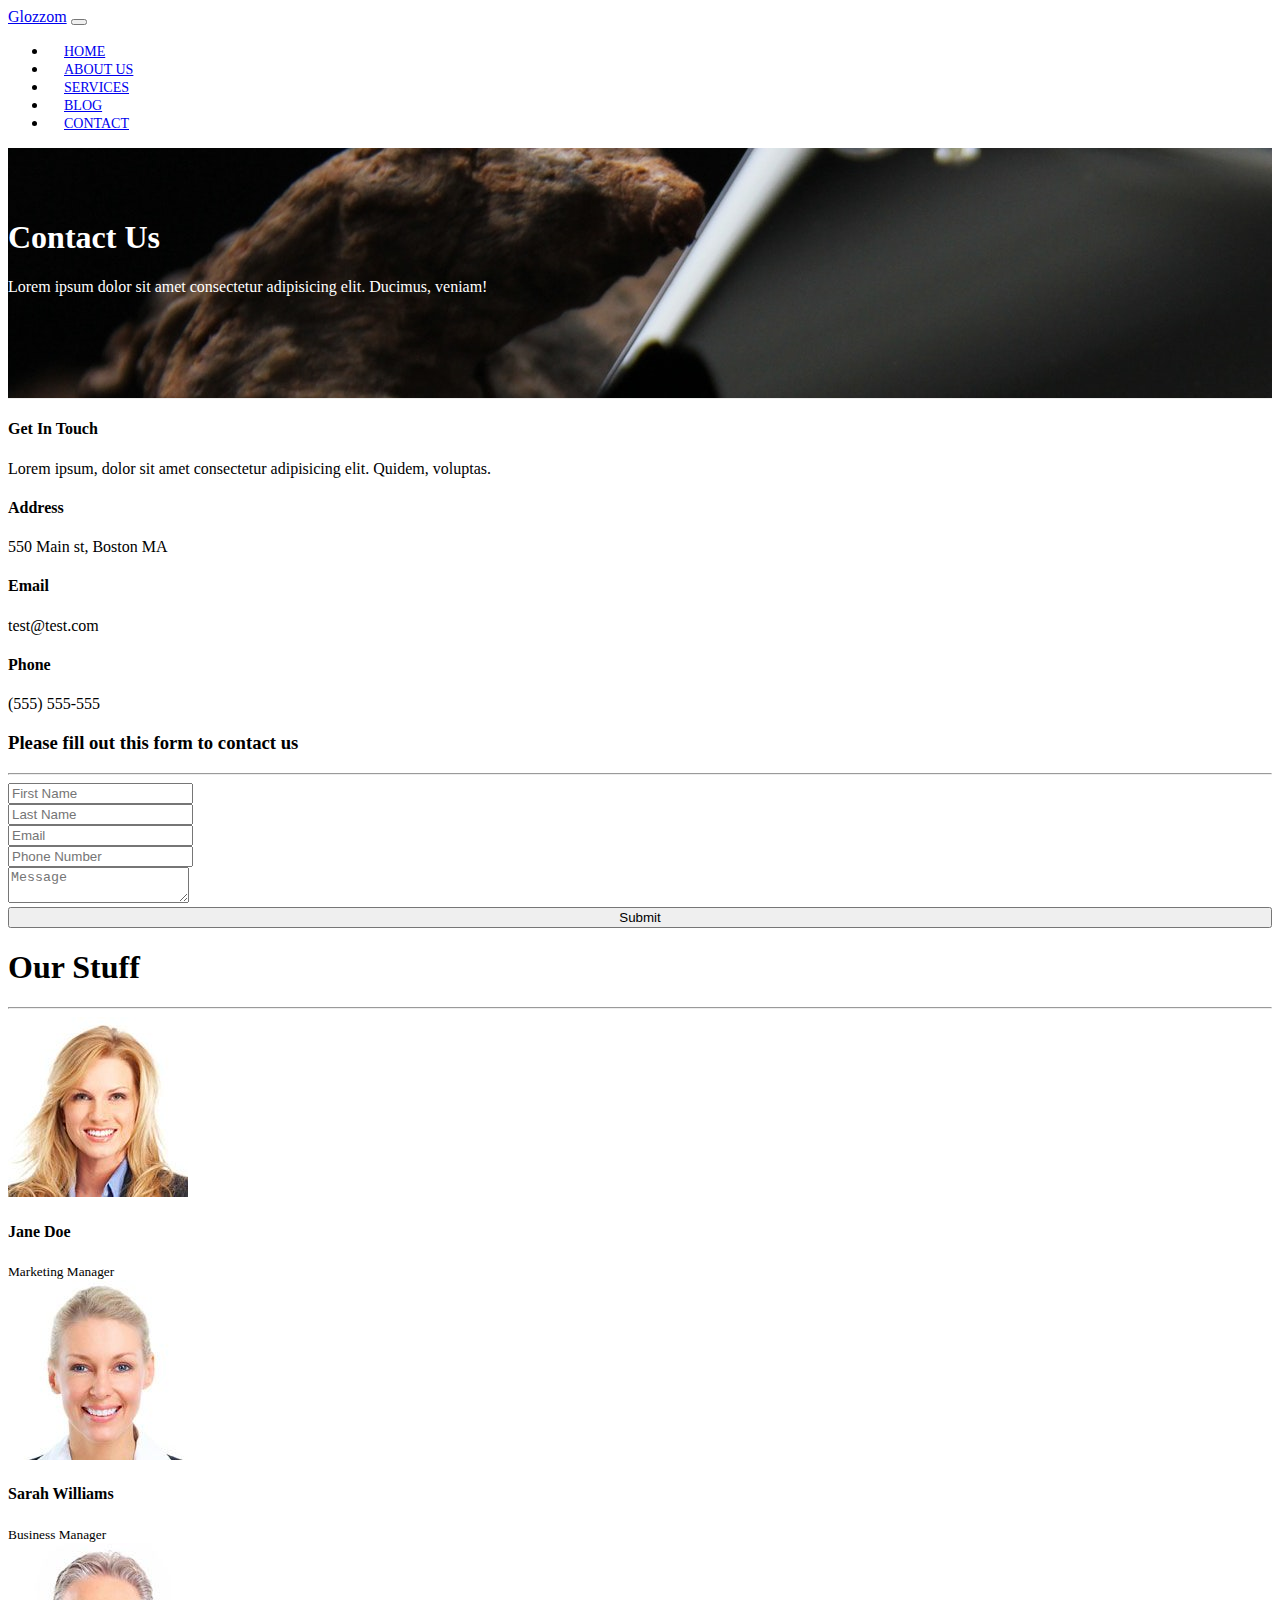
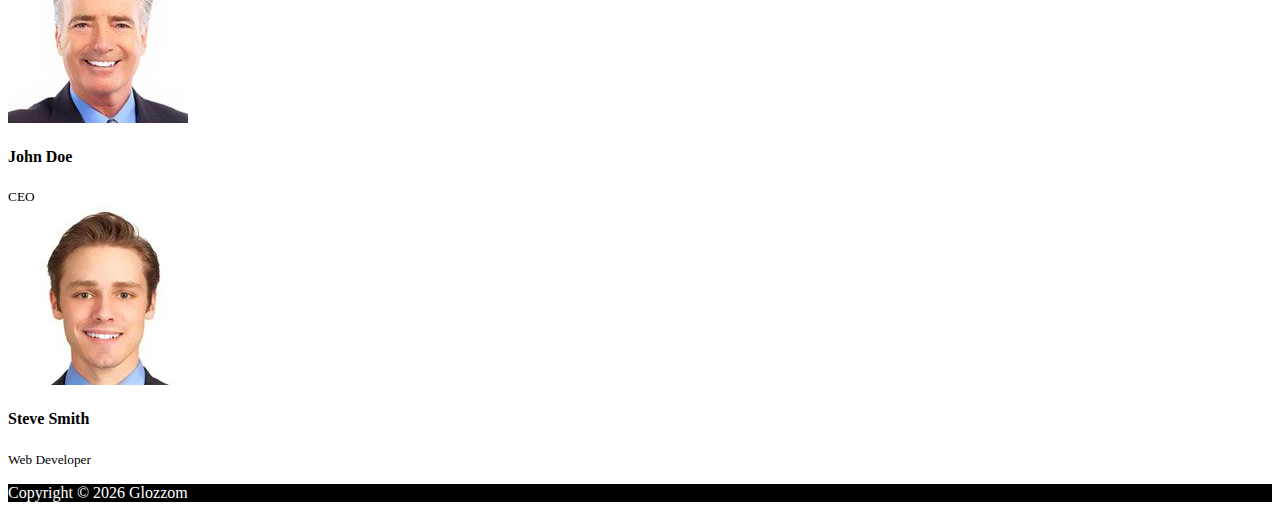
<file: contact.html>
<!DOCTYPE html>
<html lang="en">
  <head>
    <meta charset="UTF-8" />
    <meta http-equiv="X-UA-Compatible" content="IE=edge" />
    <meta name="viewport" content="width=device-width, initial-scale=1.0" />
    <link
      href="https://cdn.jsdelivr.net/npm/bootstrap@5.1.3/dist/css/bootstrap.min.css"
      rel="stylesheet"
      integrity="sha384-1BmE4kWBq78iYhFldvKuhfTAU6auU8tT94WrHftjDbrCEXSU1oBoqyl2QvZ6jIW3"
      crossorigin="anonymous"
    />
     <link rel="stylesheet" href="styles.css" />
    <link
      rel="stylesheet"
      href="https://use.fontawesome.com/releases/v5.15.4/css/all.css"
      integrity="sha384-DyZ88mC6Up2uqS4h/KRgHuoeGwBcD4Ng9SiP4dIRy0EXTlnuz47vAwmeGwVChigm"
      crossorigin="anonymous"
    />
    <title>Glozzom</title>
  </head>
  <body>
    <nav class="navbar navbar-expand-sm navbar-dark bg-dark">
      <div class="container">
        <a href="#home" class="navbar-brand">Glozzom</a>
        <button
          class="navbar-toggler"
          data-toggle="collapse"
          data-target="navbarCollapse"
        >
          <span class="navbar-toggler-icon"></span>
        </button>
        <div class="collapse navbar-collapse" id="navbarCollapse">
          <ul class="navbar-nav ms-auto">
            <li class="navbar-item">
              <a href="index.html" class="nav-link">Home</a>
            </li>
            <li class="navbar-item">
              <a href="about.html" class="nav-link">About Us</a>
            </li>
            <li class="navbar-item">
              <a href="services.html" class="nav-link">Services</a>
            </li>
            <li class="navbar-item">
              <a href="blog.html" class="nav-link">Blog</a>
            </li>
            <li class="navbar-item active">
              <a href="contact.html" class="nav-link">Contact</a>
            </li>
          </ul>
        </div>
      </div>
    </nav>
    <header id="page-header">
      <div class="container">
        <div class="row">
          <div class="col-md-6 m-auto text-center">
            <h1>Contact Us</h1>
            <p>
              Lorem ipsum dolor sit amet consectetur adipisicing elit. Ducimus,
              veniam!
            </p>
          </div>
        </div>
      </div>
    </header>
    <section id="contact"  class="py-3">
        <div class="container">
            <div class="row">
                <div class="col-md-4">
                    <div class="card p-4">
                        <div class="card-body">
                            <h4>Get In Touch</h4>
                            <p>Lorem ipsum, dolor sit amet consectetur adipisicing elit. Quidem, voluptas.</p>
                            <h4>Address</h4>
                            <p>550 Main st, Boston MA</p>
                            <h4>Email</h4>
                            <p>test@test.com</p>
                            <h4>Phone</h4>
                            <p>(555) 555-555</p>
                        </div>
                    </div>
                </div>
                <div class="col-md-8">
                    <div class="card p-4">
                        <div class="card-body">
                            <h3 class="text-center">Please fill out this form to contact us</h3>
                            <hr>
                            <div class="row">
                                <div class="col-md-6">
                                    <div class="form-group">
                                        <input type="text" class="form-control" placeholder="First Name">
                                    </div>
                                </div>
                                <div class="col-md-6">
                                    <div class="form-group">
                                        <input type="text" class="form-control" placeholder="Last Name">
                                    </div>
                                </div>
                                <div class="col-md-6 mb-2">
                                    <div class="form-group">
                                        <input type="text" class="form-control" placeholder="Email">
                                    </div>
                                </div>
                                <div class="col-md-6 mb-2">
                                    <div class="form-group">
                                        <input type="text" class="form-control" placeholder="Phone Number">
                                    </div>
                                </div>
                            </div>
                            <div class="row">
                                <div class="col-md-12 mb-2">
                                    <div class="form-group">
                                        <textarea class="form-control" placeholder="Message"></textarea>
                                    </div>
                                </div>
                                <div class="col-md-12 mb-2">
                                    <div class="form-group">
                                        <input type="submit" value="Submit" class="btn btn-outline-danger btn-block" style="width: 100%;">
                                    </div>
                                </div>
                            </div>
                        </div>
                    </div>
                </div>
            </div>
        </div>
    </section>
<section id="stuff"  class="py-5 text-center bg-dark text-white">
<div class="container">
    <h1>Our Stuff</h1>
    <hr>
    <div class="row">
        <div class="col-md-3">
            <img src="img/person1.jpg" alt="" class="img-fluid rounded-circle mb-2">
            <h4>Jane Doe</h4>
            <small>Marketing Manager</small>
            </div>
            <div class="col-md-3">
                <img src="img/person2.jpg" alt="" class="img-fluid rounded-circle mb-2">
            <h4>Sarah Williams</h4>
            <small>Business Manager</small>
            </div>
            <div class="col-md-3">
                <img src="img/person3.jpg" alt="" class="img-fluid rounded-circle mb-2">
            <h4>John Doe</h4>
            <small>CEO</small>
            </div>
            <div class="col-md-3">
                <img src="img/person4.jpg" alt="" class="img-fluid rounded-circle mb-2">
            <h4>Steve Smith</h4>
            <small>Web Developer</small>
            </div>
    </div>
</div>
</section>
    
      <footer id="main-footer" class="text-center p-4">
      <div class="container">
        <div class="row">
          <div class="col">
            <p>
              Copyright &copy;
              <span id="year"></span> Glozzom
            </p>
          </div>
        </div>
      </div>
    </footer>
    <script
      src="http://code.jquery.com/jquery-3.3.1.min.js"
      integrity="sha256-FgpCb/KJQlLNfOu91ta32o/NMZxltwRo8QtmkMRdAu8="
      crossorigin="anonymous"
    ></script>
    <script
      src="https://cdnjs.cloudflare.com/ajax/libs/popper.js/1.14.3/umd/popper.min.js"
      integrity="sha384-ZMP7rVo3mIykV+2+9J3UJ46jBk0WLaUAdn689aCwoqbBJiSnjAK/l8WvCWPIPm49"
      crossorigin="anonymous"
    ></script>
    <script
      src="https://stackpath.bootstrapcdn.com/bootstrap/4.1.1/js/bootstrap.min.js"
      integrity="sha384-smHYKdLADwkXOn1EmN1qk/HfnUcbVRZyYmZ4qpPea6sjB/pTJ0euyQp0Mk8ck+5T"
      crossorigin="anonymous"
    ></script>


    <script>
      // Get the current year for the copyright
      $("#year").text(new Date().getFullYear());
 
    </script>
  </body>
</html>
</file>
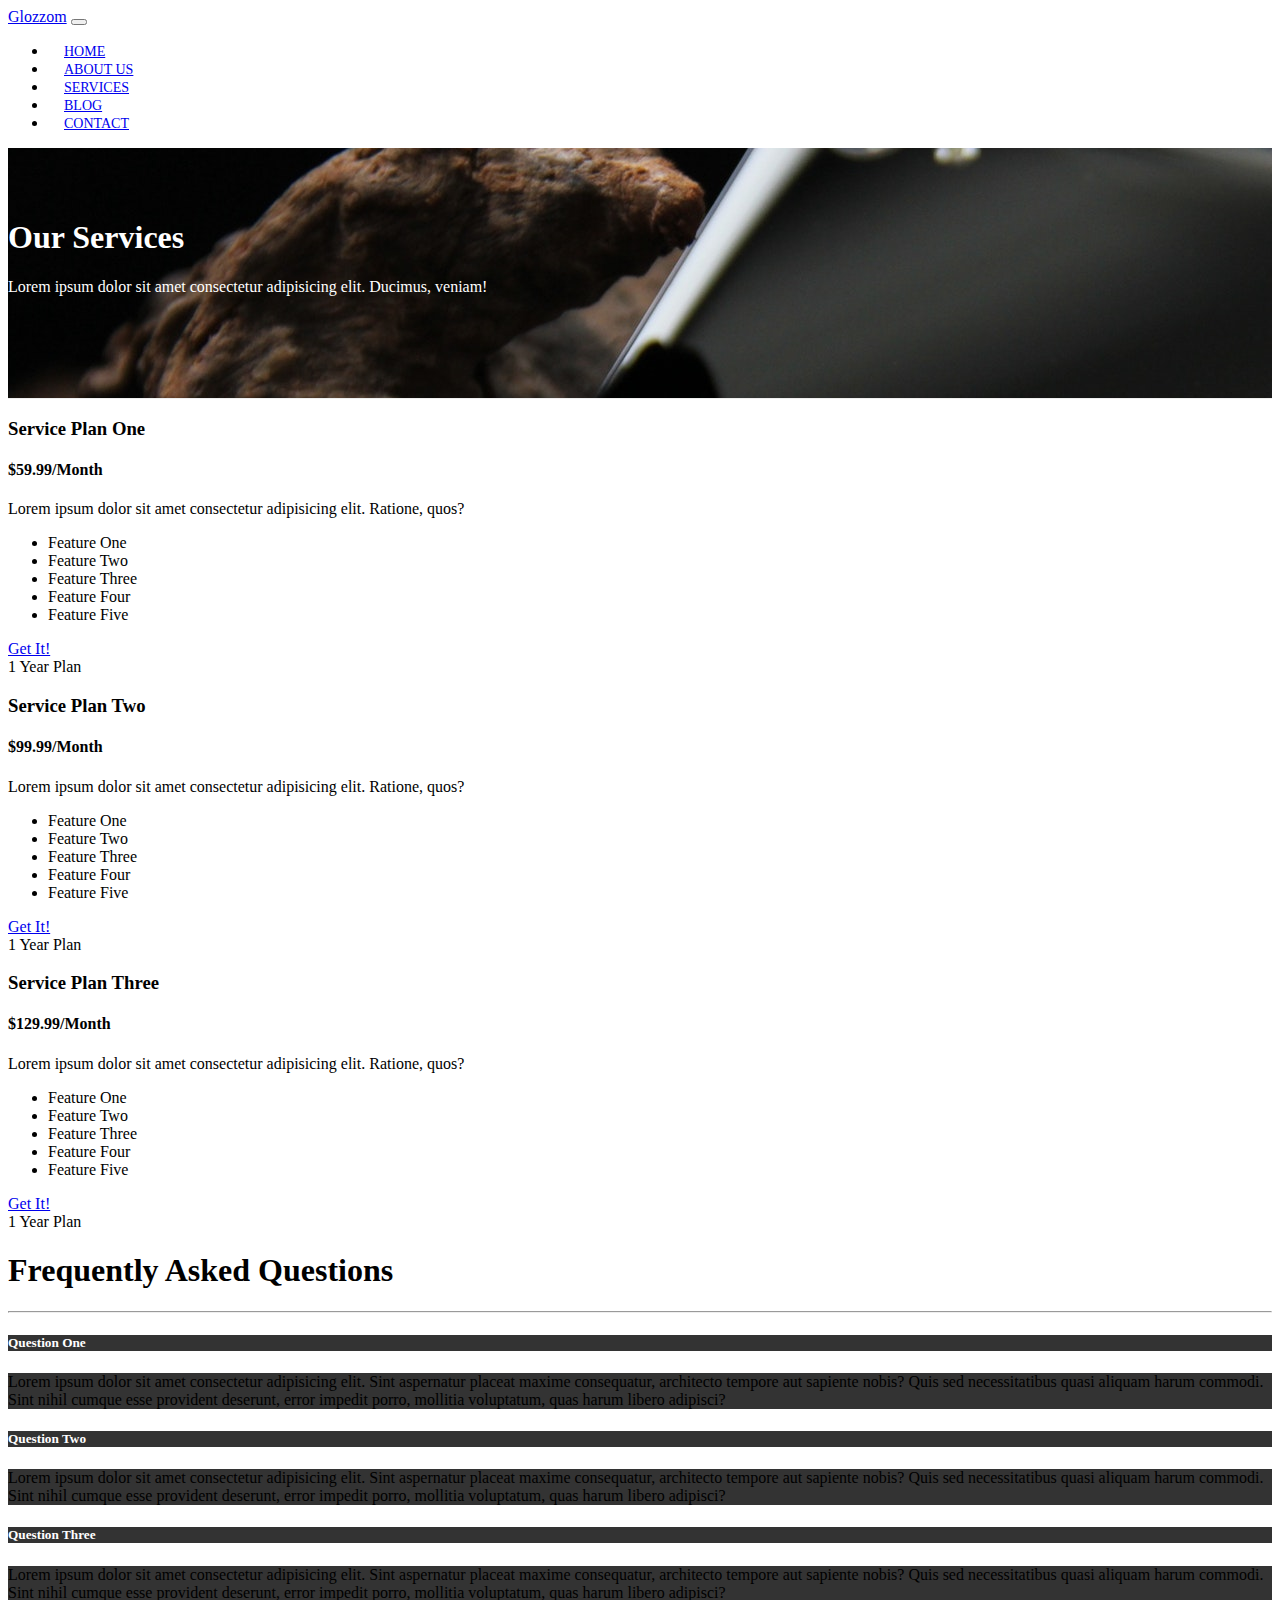
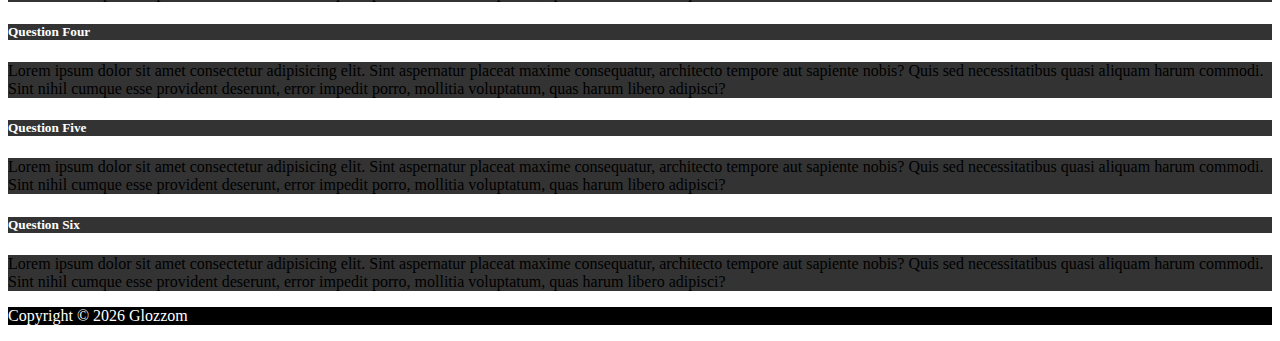
<file: services.html>
<!DOCTYPE html>
<html lang="en">
  <head>
    <meta charset="UTF-8" />
    <meta http-equiv="X-UA-Compatible" content="IE=edge" />
    <meta name="viewport" content="width=device-width, initial-scale=1.0" />
    <link
      href="https://cdn.jsdelivr.net/npm/bootstrap@5.1.3/dist/css/bootstrap.min.css"
      rel="stylesheet"
      integrity="sha384-1BmE4kWBq78iYhFldvKuhfTAU6auU8tT94WrHftjDbrCEXSU1oBoqyl2QvZ6jIW3"
      crossorigin="anonymous"
    />
     <link rel="stylesheet" href="styles.css" />
    <link
      rel="stylesheet"
      href="https://use.fontawesome.com/releases/v5.15.4/css/all.css"
      integrity="sha384-DyZ88mC6Up2uqS4h/KRgHuoeGwBcD4Ng9SiP4dIRy0EXTlnuz47vAwmeGwVChigm"
      crossorigin="anonymous"
    />
    <title>Glozzom</title>
  </head>
  <body>
    <nav class="navbar navbar-expand-sm navbar-dark bg-dark">
      <div class="container">
        <a href="#home" class="navbar-brand">Glozzom</a>
        <button
          class="navbar-toggler"
          data-toggle="collapse"
          data-target="navbarCollapse"
        >
          <span class="navbar-toggler-icon"></span>
        </button>
        <div class="collapse navbar-collapse" id="navbarCollapse">
          <ul class="navbar-nav ms-auto">
            <li class="navbar-item">
              <a href="index.html" class="nav-link">Home</a>
            </li>
            <li class="navbar-item">
              <a href="about.html" class="nav-link">About Us</a>
            </li>
            <li class="navbar-item active">
              <a href="services.html" class="nav-link">Services</a>
            </li>
            <li class="navbar-item">
              <a href="blog.html" class="nav-link">Blog</a>
            </li>
            <li class="navbar-item">
              <a href="contact.html" class="nav-link">Contact</a>
            </li>
          </ul>
        </div>
      </div>
    </nav>
    <header id="page-header">
      <div class="container">
        <div class="row">
          <div class="col-md-6 m-auto text-center">
            <h1>Our Services</h1>
            <p>
              Lorem ipsum dolor sit amet consectetur adipisicing elit. Ducimus,
              veniam!
            </p>
          </div>
        </div>
      </div>
    </header>
    <section id="services" class="py-5">
        <div class="container">
            <div class="row">
                <div class="col-md-4">
                    <div class="card text-center">
                        <div class="card-header bg-dark text-white">
                    <h3>Service Plan One</h3>
                        </div>
                        <div class="card-body">
                            <h4 class="card-title">$59.99/Month</h4>
                            <p class="card-text">Lorem ipsum dolor sit amet consectetur adipisicing elit. Ratione, quos?</p>
                            <ul class="list-group">
                                <li class="list-group-item">
                                    <i class="fas fa-check"></i>Feature One
                                </li>
                                <li class="list-group-item">
                                    <i class="fas fa-check"></i>Feature Two
                                </li>
                                <li class="list-group-item">
                                    <i class="fas fa-check"></i>Feature Three
                                </li>
                                <li class="list-group-item">
                                    <i class="fas fa-check"></i>Feature Four
                                </li>
                                <li class="list-group-item">
                                    <i class="fas fa-check"></i>Feature Five
                                </li>
                            </ul>
                            <a href="#" class="btn btn-danger btn-block mt-2" style="width: 100%;">Get It!</a>
                        </div>
                        <div class="card-footer text-muted">
                            1 Year Plan
                        </div>
                    </div>
                </div>
                <div class="col-md-4">
                    <div class="card text-center">
                        <div class="card-header bg-dark text-white">
                    <h3>Service Plan Two</h3>
                        </div>
                        <div class="card-body">
                            <h4 class="card-title">$99.99/Month</h4>
                            <p class="card-text">Lorem ipsum dolor sit amet consectetur adipisicing elit. Ratione, quos?</p>
                            <ul class="list-group">
                                <li class="list-group-item">
                                    <i class="fas fa-check"></i>Feature One
                                </li>
                                <li class="list-group-item">
                                    <i class="fas fa-check"></i>Feature Two
                                </li>
                                <li class="list-group-item">
                                    <i class="fas fa-check"></i>Feature Three
                                </li>
                                <li class="list-group-item">
                                    <i class="fas fa-check"></i>Feature Four
                                </li>
                                <li class="list-group-item">
                                    <i class="fas fa-check"></i>Feature Five
                                </li>
                            </ul>
                            <a href="#" class="btn btn-danger btn-block mt-2" style="width: 100%;">Get It!</a>
                        </div>
                        <div class="card-footer text-muted">
                            1 Year Plan
                        </div>
                    </div>
                </div>
                <div class="col-md-4">
                    <div class="card text-center">
                        <div class="card-header bg-dark text-white">
                    <h3>Service Plan Three</h3>
                        </div>
                        <div class="card-body">
                            <h4 class="card-title">$129.99/Month</h4>
                            <p class="card-text">Lorem ipsum dolor sit amet consectetur adipisicing elit. Ratione, quos?</p>
                            <ul class="list-group">
                                <li class="list-group-item">
                                    <i class="fas fa-check"></i>Feature One
                                </li>
                                <li class="list-group-item">
                                    <i class="fas fa-check"></i>Feature Two
                                </li>
                                <li class="list-group-item">
                                    <i class="fas fa-check"></i>Feature Three
                                </li>
                                <li class="list-group-item">
                                    <i class="fas fa-check"></i>Feature Four
                                </li>
                                <li class="list-group-item">
                                    <i class="fas fa-check"></i>Feature Five
                                </li>
                            </ul>
                            <a href="#" class="btn btn-danger btn-block mt-2" style="width: 100%;">Get It!</a>
                        </div>
                        <div class="card-footer text-muted">
                            1 Year Plan
                        </div>
                    </div>
                </div>
            </div>
        </div>
    </section>

    <section id="faq" class="p-5 bg-dark text-white">
        <div class="container">
            <h1 class="text-center">Frequently Asked Questions</h1>
            <hr>
            <div class="row">
                <div class="col-md-6">
                    <div id="accordion">
                        <div class="card">
                            <div class="card-header">
                                <h5 class="my-0">
                                    <a href="#collapseOne" data-toggle="collapse" data-parent="accordion">
                                        Question One
                                    </a>
                                </h5>
                            </div>
                            <div id="collapseOne" class="collapse">
                                <div class="card-body">
                                    Lorem ipsum dolor sit amet consectetur adipisicing elit. Sint aspernatur placeat maxime consequatur, architecto tempore aut sapiente nobis? Quis sed necessitatibus quasi aliquam harum commodi. Sint nihil cumque esse provident deserunt, error impedit porro, mollitia voluptatum, quas harum libero adipisci?
                                </div>
                            </div>
                        </div>
                        <div class="card">
                            <div class="card-header">
                                <h5 class="my-0">
                                    <a href="#collapseTwo" data-toggle="collapse" data-parent="accordion">
                                        Question Two
                                    </a>
                                </h5>
                            </div>
                            <div id="collapseTwo" class="collapse">
                                <div class="card-body">
                                    Lorem ipsum dolor sit amet consectetur adipisicing elit. Sint aspernatur placeat maxime consequatur, architecto tempore aut sapiente nobis? Quis sed necessitatibus quasi aliquam harum commodi. Sint nihil cumque esse provident deserunt, error impedit porro, mollitia voluptatum, quas harum libero adipisci?
                                </div>
                            </div>
                        </div>
                        <div class="card">
                            <div class="card-header">
                                <h5 class="my-0">
                                    <a href="#collapseThree" data-toggle="collapse" data-parent="accordion">
                                        Question Three
                                    </a>
                                </h5>
                            </div>
                            <div id="collapseThree" class="collapse">
                                <div class="card-body">
                                    Lorem ipsum dolor sit amet consectetur adipisicing elit. Sint aspernatur placeat maxime consequatur, architecto tempore aut sapiente nobis? Quis sed necessitatibus quasi aliquam harum commodi. Sint nihil cumque esse provident deserunt, error impedit porro, mollitia voluptatum, quas harum libero adipisci?
                                </div>
                            </div>
                        </div>
                    </div>

                </div>
                <div class="col-md-6">
                    <div id="accordion">
                        <div class="card">
                            <div class="card-header">
                                <h5 class="my-0">
                                    <a href="#collapseFour" data-toggle="collapse" data-parent="accordion">
                                        Question Four
                                    </a>
                                </h5>
                            </div>
                            <div id="collapseFour" class="collapse">
                                <div class="card-body">
                                    Lorem ipsum dolor sit amet consectetur adipisicing elit. Sint aspernatur placeat maxime consequatur, architecto tempore aut sapiente nobis? Quis sed necessitatibus quasi aliquam harum commodi. Sint nihil cumque esse provident deserunt, error impedit porro, mollitia voluptatum, quas harum libero adipisci?
                                </div>
                            </div>
                        </div>
                        <div class="card">
                            <div class="card-header">
                                <h5 class="my-0">
                                    <a href="#collapseFive" data-toggle="collapse" data-parent="accordion">
                                        Question Five
                                    </a>
                                </h5>
                            </div>
                            <div id="collapseFive" class="collapse">
                                <div class="card-body">
                                    Lorem ipsum dolor sit amet consectetur adipisicing elit. Sint aspernatur placeat maxime consequatur, architecto tempore aut sapiente nobis? Quis sed necessitatibus quasi aliquam harum commodi. Sint nihil cumque esse provident deserunt, error impedit porro, mollitia voluptatum, quas harum libero adipisci?
                                </div>
                            </div>
                        </div>
                        <div class="card">
                            <div class="card-header">
                                <h5 class="my-0">
                                    <a href="#collapseSix" data-toggle="collapse" data-parent="accordion">
                                        Question Six
                                    </a>
                                </h5>
                            </div>
                            <div id="collapseSix" class="collapse">
                                <div class="card-body">
                                    Lorem ipsum dolor sit amet consectetur adipisicing elit. Sint aspernatur placeat maxime consequatur, architecto tempore aut sapiente nobis? Quis sed necessitatibus quasi aliquam harum commodi. Sint nihil cumque esse provident deserunt, error impedit porro, mollitia voluptatum, quas harum libero adipisci?
                                </div>
                            </div>
                        </div>
                        </div>
                </div>
            </div>
        </div>

    </section>
      <footer id="main-footer" class="text-center p-4">
      <div class="container">
        <div class="row">
          <div class="col">
            <p>
              Copyright &copy;
              <span id="year"></span> Glozzom
            </p>
          </div>
        </div>
      </div>
    </footer>
    <script
      src="http://code.jquery.com/jquery-3.3.1.min.js"
      integrity="sha256-FgpCb/KJQlLNfOu91ta32o/NMZxltwRo8QtmkMRdAu8="
      crossorigin="anonymous"
    ></script>
    <script
      src="https://cdnjs.cloudflare.com/ajax/libs/popper.js/1.14.3/umd/popper.min.js"
      integrity="sha384-ZMP7rVo3mIykV+2+9J3UJ46jBk0WLaUAdn689aCwoqbBJiSnjAK/l8WvCWPIPm49"
      crossorigin="anonymous"
    ></script>
    <script
      src="https://stackpath.bootstrapcdn.com/bootstrap/4.1.1/js/bootstrap.min.js"
      integrity="sha384-smHYKdLADwkXOn1EmN1qk/HfnUcbVRZyYmZ4qpPea6sjB/pTJ0euyQp0Mk8ck+5T"
      crossorigin="anonymous"
    ></script>


    <script>
      // Get the current year for the copyright
      $("#year").text(new Date().getFullYear());
 
    </script>
  </body>
</html>
</file>
<file: styles.css>
body {
  overflow-x: hidden;
}
.navbar .nav-link {
  font-size: 14px;
  text-transform: uppercase;
  padding-left: 1rem !important;
  padding-right: 1rem !important;
}
.navbar .nav-item.active {
  border-left: #444 3px solid;
}

.carousel-item {
  height: 450px;
}

.carousel-image-1 {
  background: url(/img/image1.jpg);
  background-size: cover;
}
.carousel-image-2 {
  background: url(/img/image2.jpg);
  background-size: cover;
}
.carousel-image-3 {
  background: url(/img/image3.jpg);
  background-size: cover;
}
#home-heading {
  position: relative;
  background: url(img/lights.jpg);
  min-height: 200px;
  background-attachment: fixed;
  background-repeat: no-repeat;
  text-align: center;
  color: #fff;
}
.dark-overlay {
  position: absolute;
  top: 0;
  left: 0;
  background: rgba(0, 0, 0, 0.7);
  width: 100%;
  height: 100%;
}
#video-play {
  position: relative;
  background: url(img/media.jpg);
  min-height: 200px;
  background-attachment: fixed;
  background-repeat: no-repeat;
  background-position: 0 -300;
  text-align: center;
  color: #fff;
}
#video-play a {
  color: #fff;
}
.form-inline {
  display: flex;
}

#page-header {
  height: 200px;
  background: url(img/image1.jpg);
  background-position: 0 -300;
  background-attachment: fixed;
  color: #fff;
  border-bottom: 1px #eee solid;
  padding-top: 50px;
}
.about-img {
  margin-top: -50px;
}

#faq .card {
  border: #444;
}
#faq a {
  color: #fff;
  text-decoration: none;
}
#faq .card-body,
#faq .card-header {
  background: #333;
}

#main-footer {
  background: #000;
  color: #fff;
}
</file>
